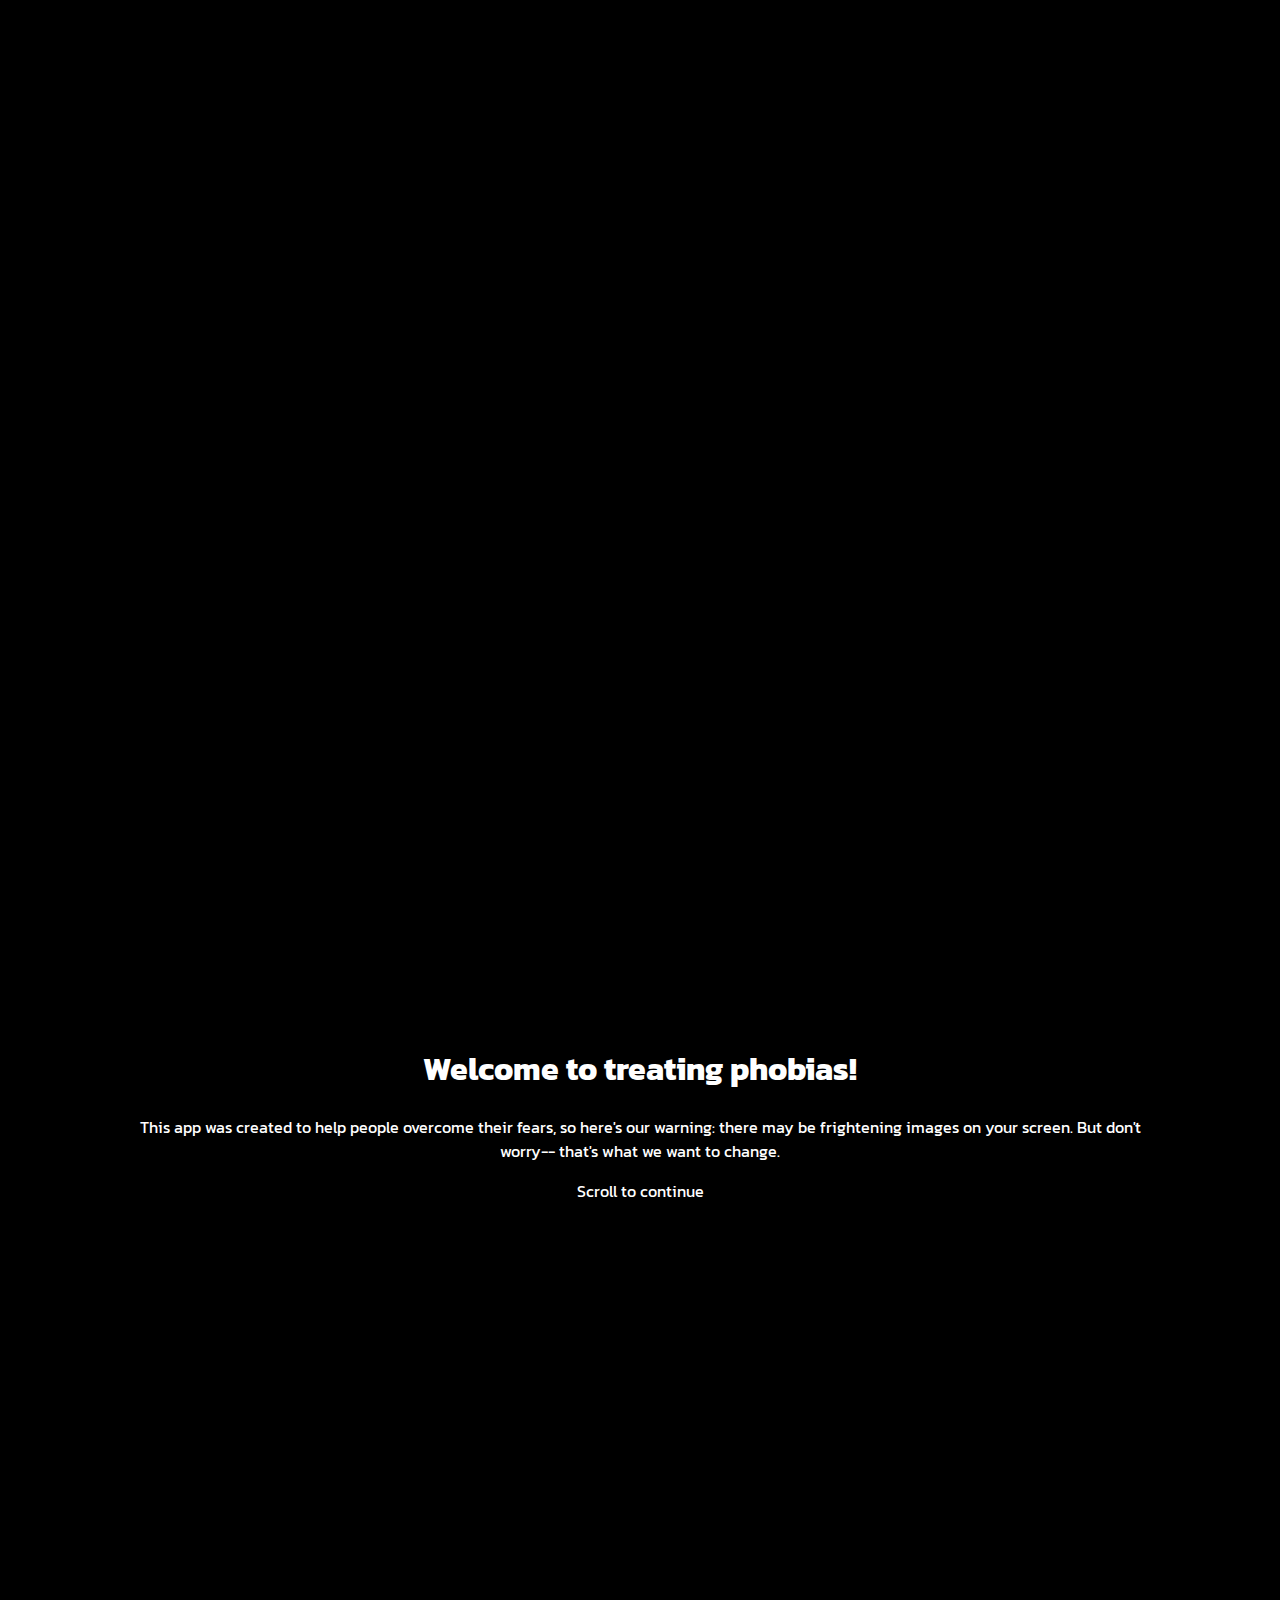
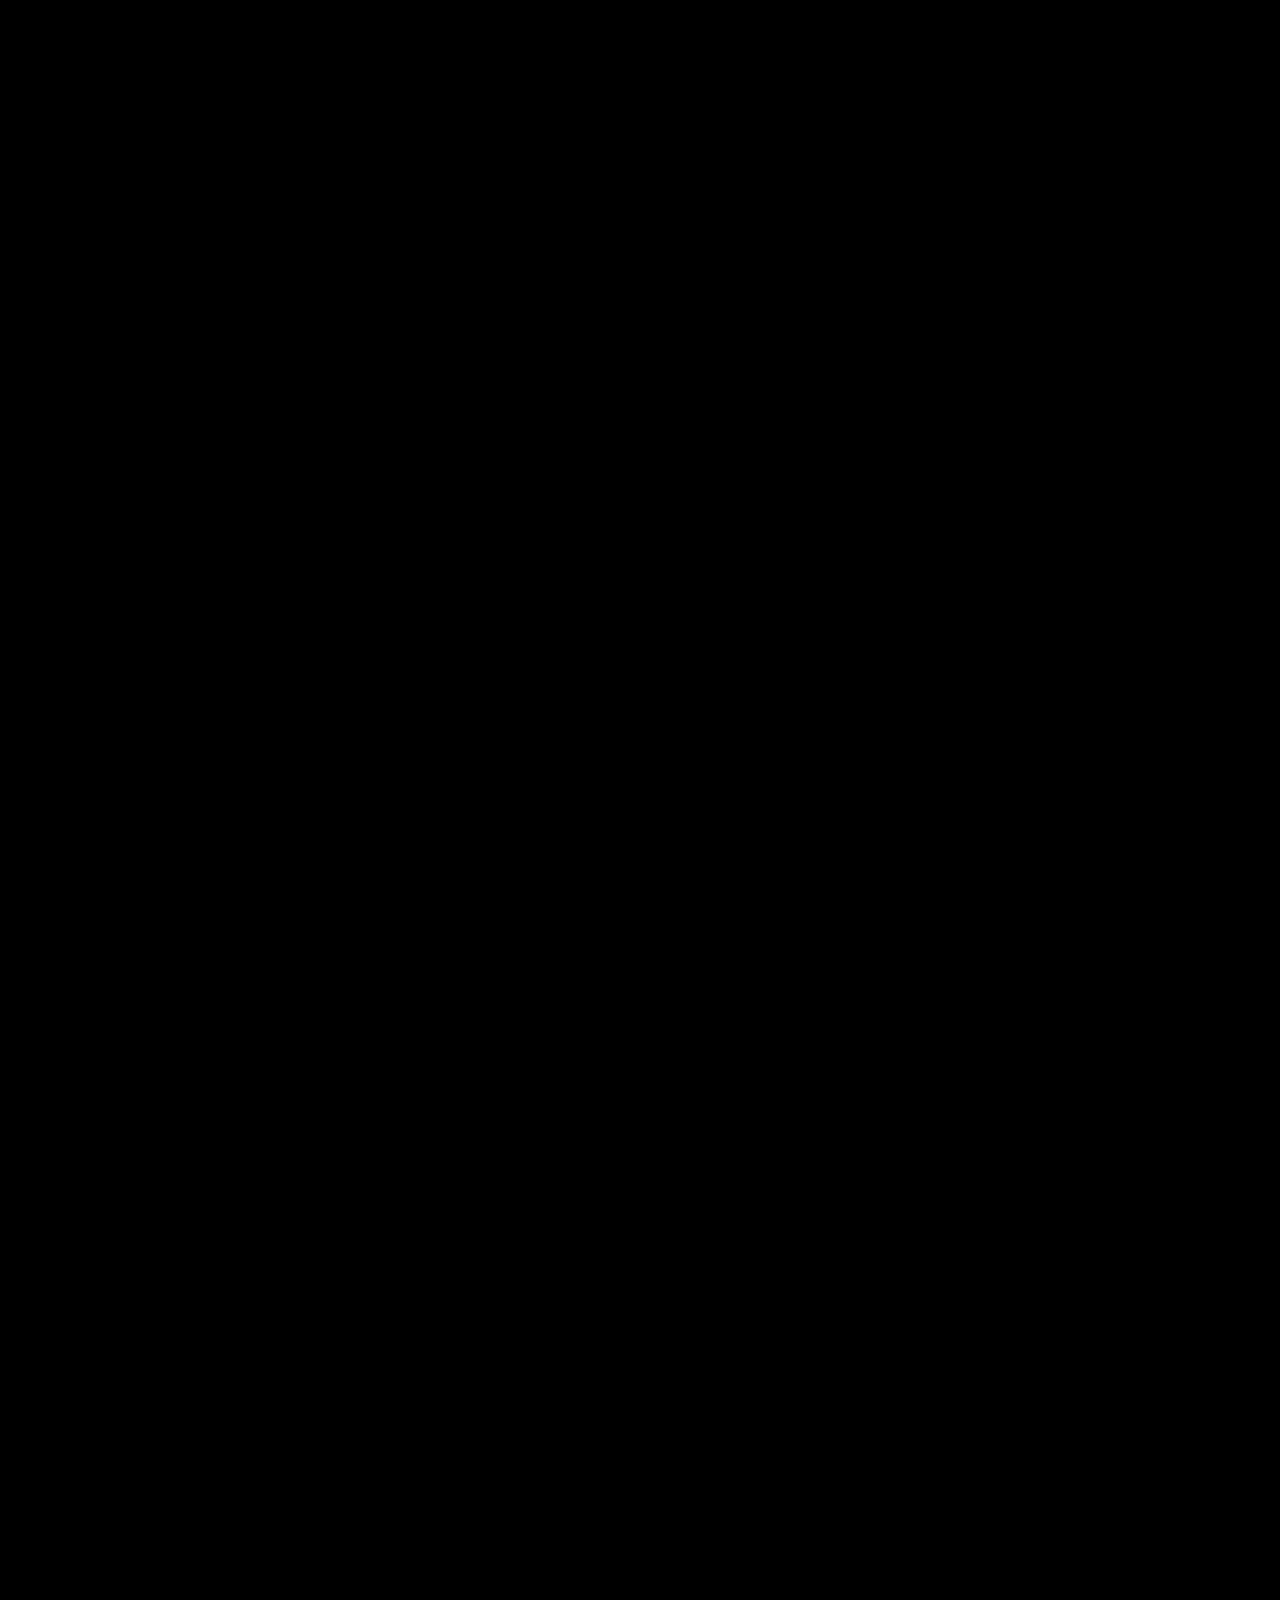
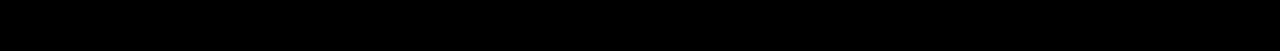
<file: index.html>
<!DOCTYPE html>
<html lang="en">
	<head>
		<meta charset="UTF-8">
		<meta http-equiv="X-UA-Compatible" content="IE=edge">
		<meta name="viewport" content="width=device-width, initial-scale=1">
		<meta name="apple-mobile-web-app-capable" content="yes">
		<meta name="apple-mobile-web-app-status-bar-style" content="black-translucent">
		<link rel="apple-touch-icon" href="img/spider.jpg">
		<link rel="icon" type="image/x-icon" href="img/spider.jpg" />
		<link rel="stylesheet" href="style.css">
		<link href="https://fonts.googleapis.com/css?family=Kanit:500i" rel="stylesheet">
		<title>treating phobias</title>
	</head>
	<body>
		<section class="home-text">
			<h1>Welcome to treating phobias!</h1>
			<p>This app was created to help people overcome their fears, so here's our warning: there may be frightening images on your screen. But don't worry-- that's what we want to change.</p>
			<p>Scroll to continue</p>
		</section>
		<iframe src="https://docs.google.com/presentation/d/e/2PACX-1vT1xHQwxa65FdKEEh8YRJn0gHAFWWQczlwPiiNzaeYgRO-4Z5nHJ0CRhxerAfGNy3aHofp-eyNZdDT5/embed?start=false&loop=false&delayms=3000" frameborder="0" width="750" height="1339" allowfullscreen="true" mozallowfullscreen="true" webkitallowfullscreen="true"></iframe>
	</body>
</html>
</file>
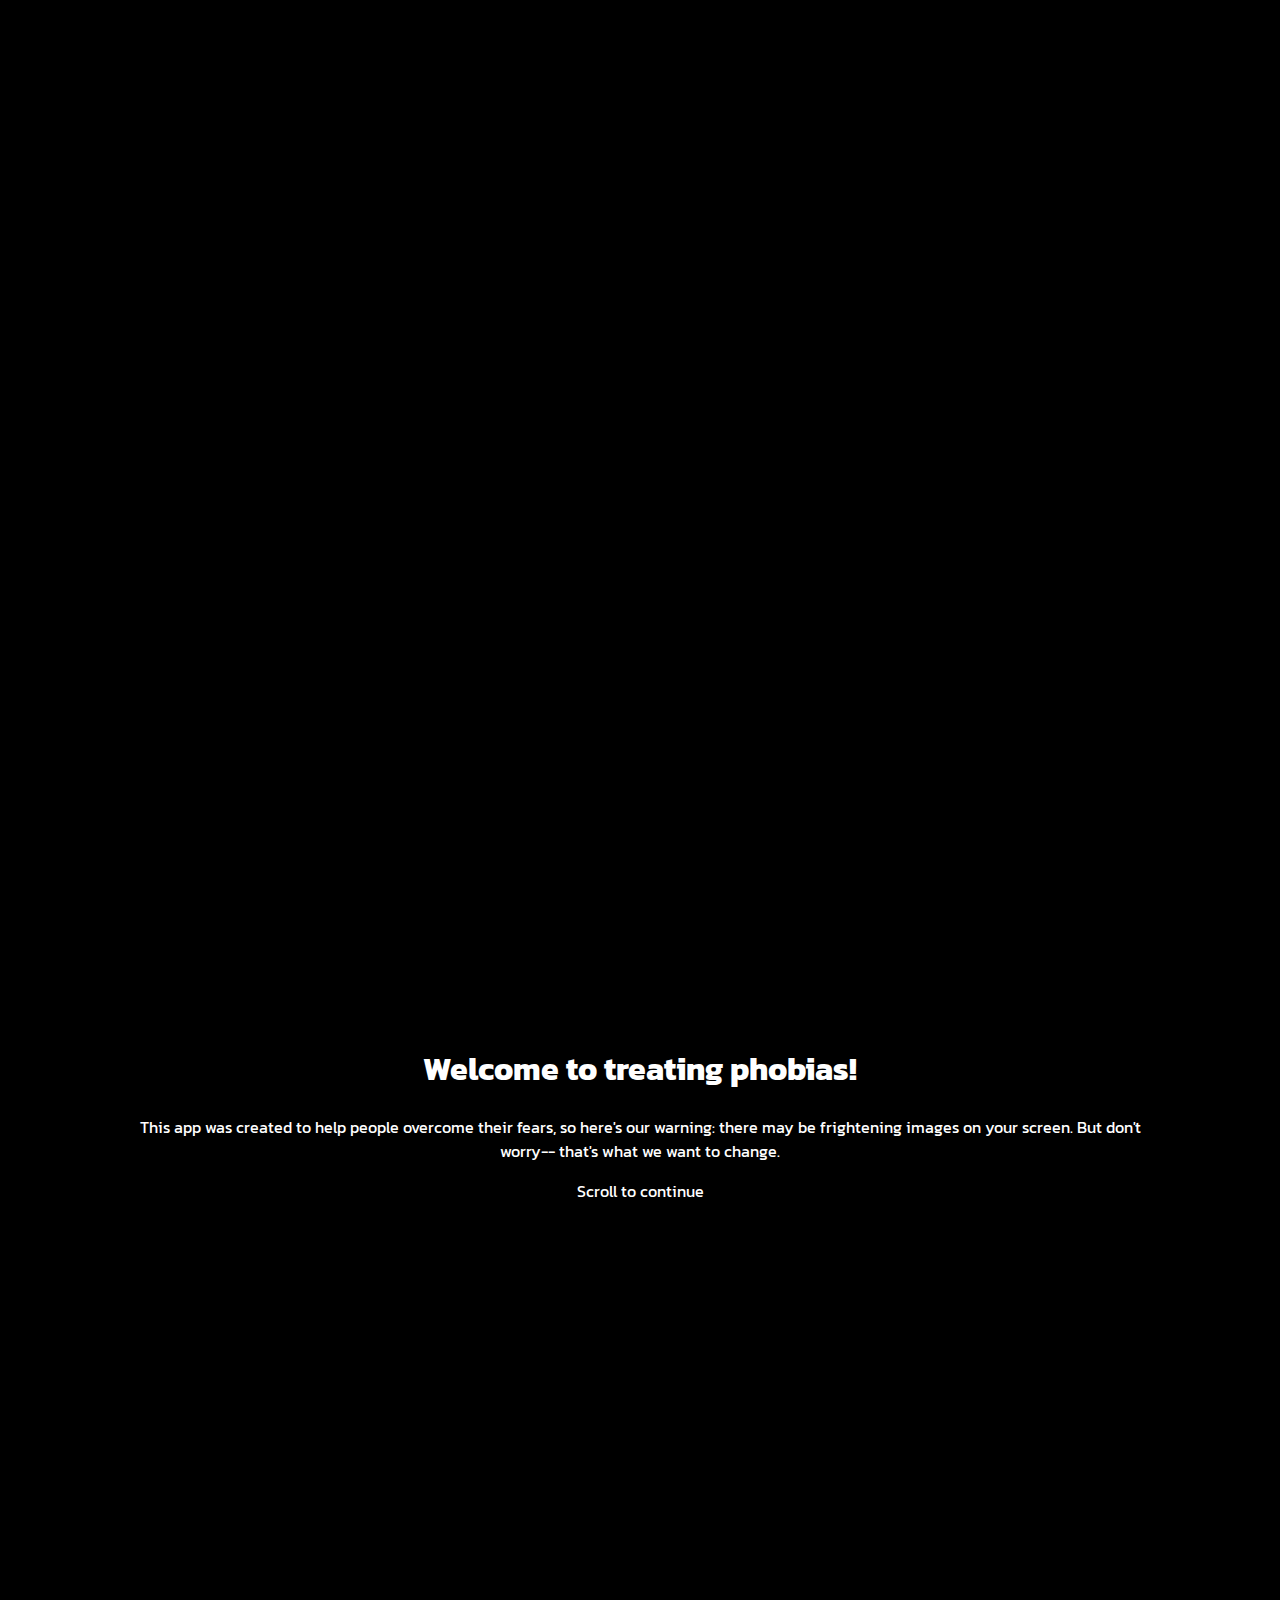
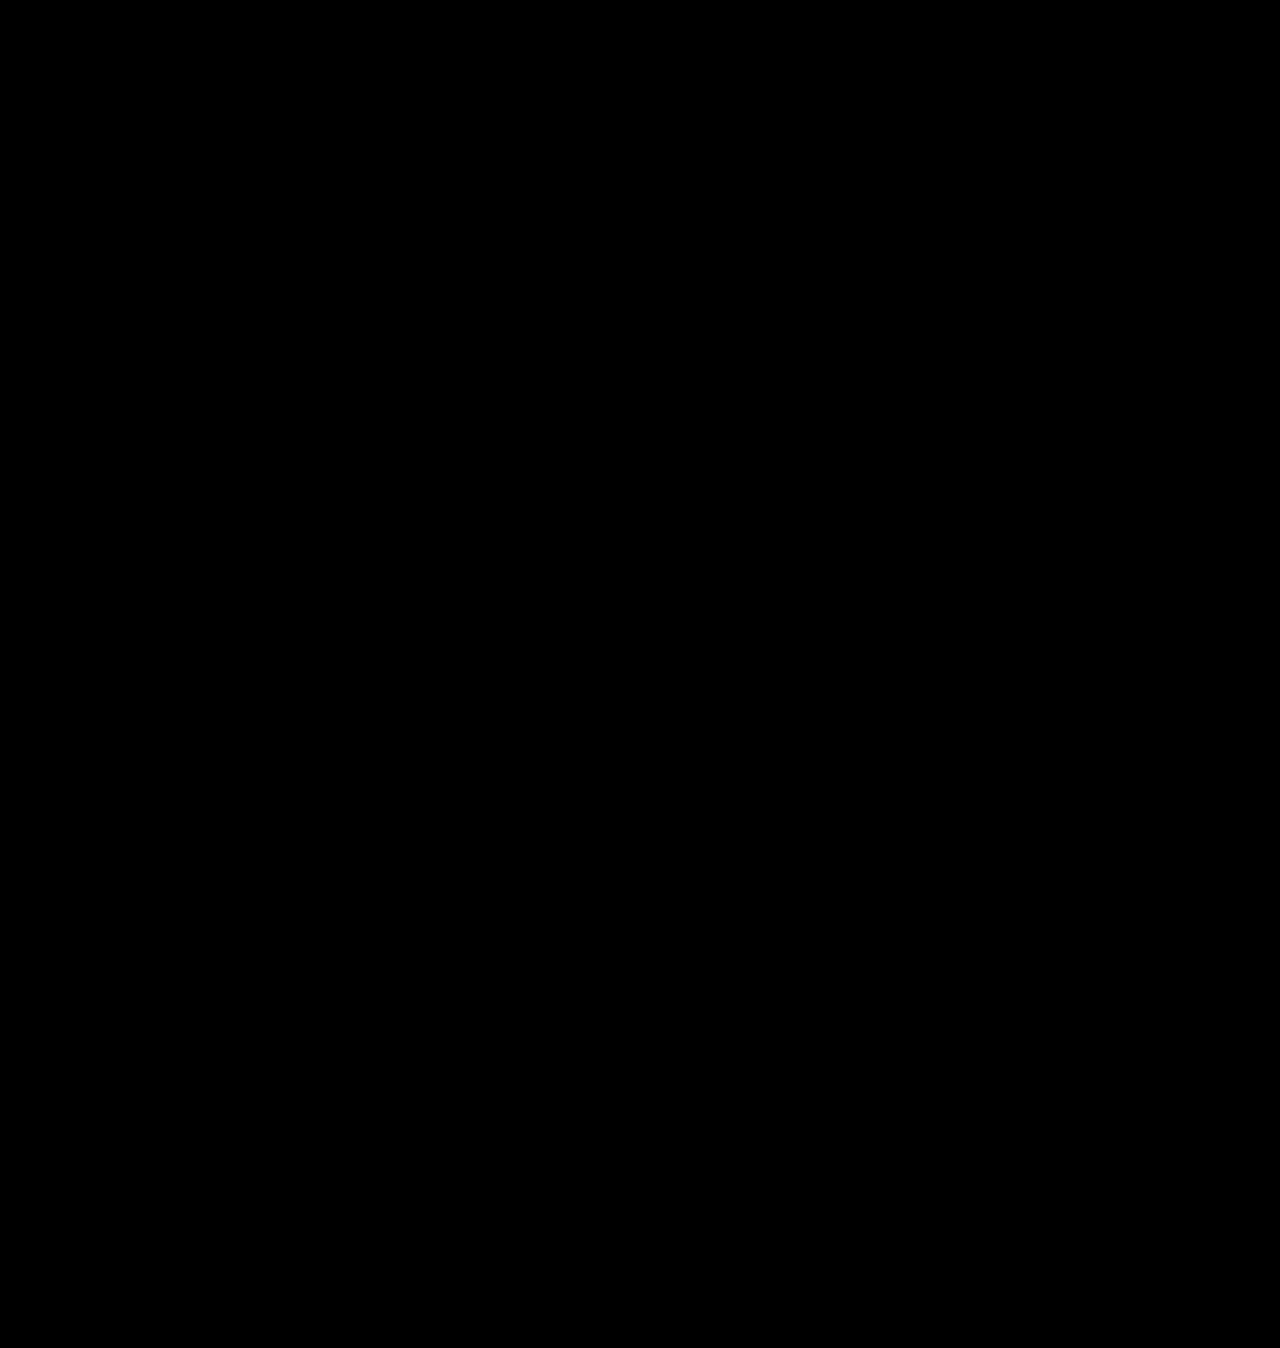
<file: home.html>
<!DOCTYPE html>
<html lang="en">
	<head>
		<meta charset="UTF-8">
		<meta http-equiv="X-UA-Compatible" content="IE=edge">
		<meta name="viewport" content="width=device-width, initial-scale=1">
		<meta name="apple-mobile-web-app-capable" content="yes">
		<meta name="apple-mobile-web-app-status-bar-style" content="black-translucent">
		<link rel="apple-touch-icon" href="img/spider.jpg">
		<link rel="icon" type="image/x-icon" href="img/spider.jpg" />
		<link rel="stylesheet" href="style.css">
		<link href="https://fonts.googleapis.com/css?family=Kanit:500i" rel="stylesheet">
		<title>treating phobias</title>
	</head>
	<body class="home-text">
		<h1>Welcome to treating phobias!</h1>
		<p>This app was created to help people overcome their fears, so here's our warning: there may be frightening images on your screen. But don't worry-- that's what we want to change.</p>
		<p>Scroll to continue</p>
	</body>
</html>
</file>
<file: style.css>
html, body{
	height: 100%;
}
body{
	background: #000;
	color: #fff;
	margin: auto;
	text-align: center;
	font-family: 'Kanit', sans-serif;
}

h1{
	padding-left: 5%;
	padding-right: 5%;
}
p{
	padding-left: 10%;
	padding-right: 10%;
}
a{
	font-size: 20px;
	padding-left: 10%;
	padding-right: 10%;
	color: #fff;
}
iframe{
	width: 100%;
	height: 100%;
	padding-bottom: 8%;
}
.home-text{
	padding-top: 80%;
	padding-bottom: 80%;
}
</file>
